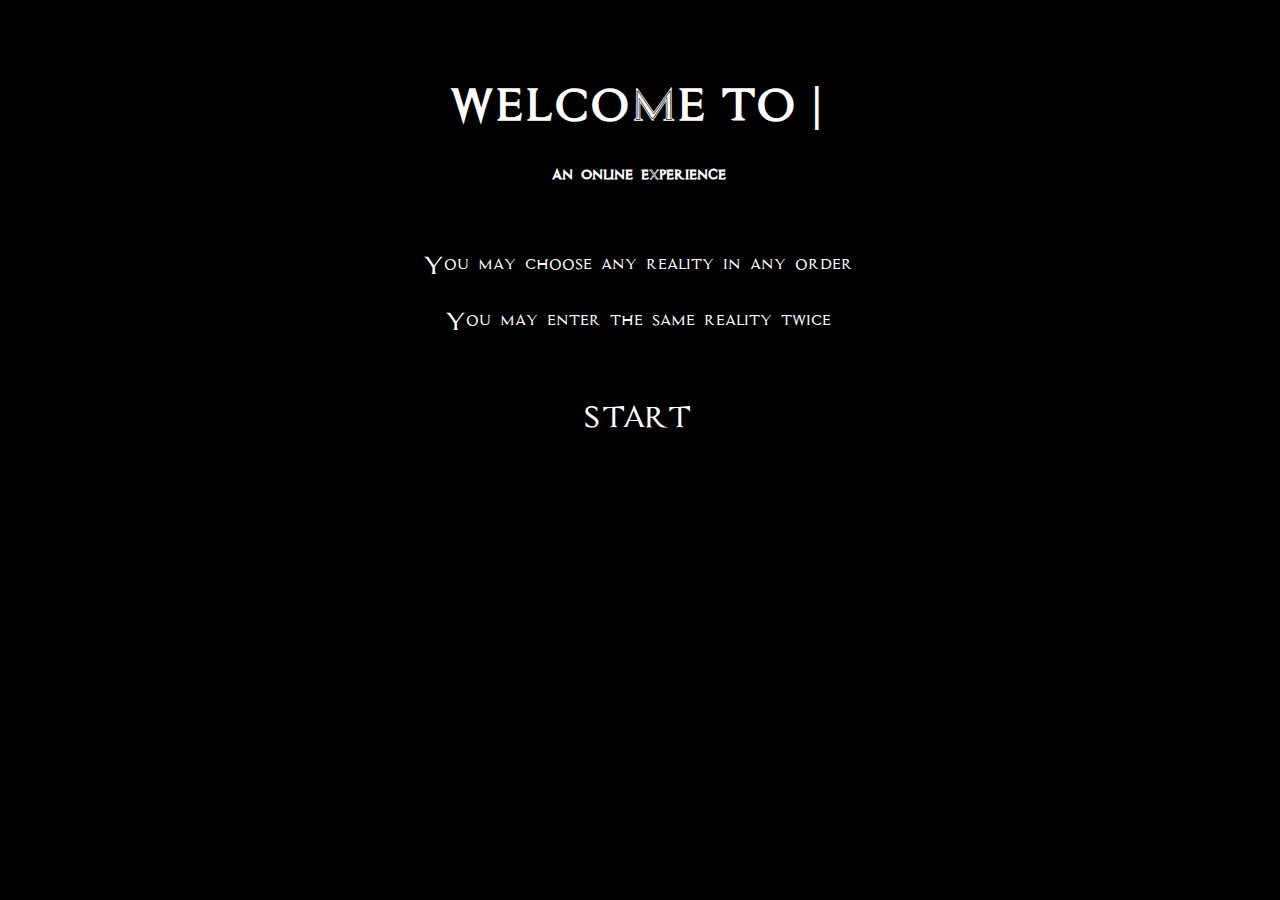
<file: index.html>
<!DOCTYPE html>

<html>

<head>

<link rel="stylesheet" href="styles.css">
 <script src="https://ajax.googleapis.com/ajax/libs/jquery/3.4.1/jquery.min.js"></script>

 <!-- <h1> Hunter's Interactive Film </h1> -->

</head>

<body>

<h1> WELCOME TO <b>|</b> </h1>

<h2 style="margin-left:43%;"> an online experience </h2>

<div id="instructions">
<p style="margin-left:4%; margin-top: 7%" > You may choose any reality in any order</p>
<p style="margin-left:6.5%"> You may enter the same reality twice </p>
<!-- <p> instructions instructions instructions instructions</p> -->
<!-- <p> instructions instructions instructions instructions</p> -->
</div>


<a class="button" style='margin-left: 45%;' href="page1.html">
<button> START </button>
</a>

</body>


</html>
</file>
<file: styles.css>
@font-face {
	font-family: 'assassin';
	src: url('Assassin$.ttf');
}


body {
	background-color: black;
}
h1 {
	font-size: 3rem;
margin-left: 35%;
margin-top: 6%;
}

#instructions {
	font-family: 'assassin';
color: white;
font-size: 1.7rem;
margin-left: 30%;
margin-bottom: 5%;
}

* {
	color: white;
	font-family: 'assassin';
}
.thumbnail {
	width: 40%;
	margin-left:1rem;
	/*margin-bottom: 1rem;*/
	height: 100%;
}

a {
	color: black;
}

.filmpage {

margin-left: 12%;
margin-right: 15%;
margin-top: 1%;
height: 80%;
}

#section1 {
	width: 90%;
	display: block;
}


#section2 {
	width: 90%;
}

#up {
	margin-top: 1%;
	margin-bottom: 1%;
}

.film {
	width: 80%;
	margin-left: 10%;
	height: 500px;
	margin-top:  1.5rem;
}

iframe {
	height: 100%;
	width: 100%;
}

button {
	color: white;
	background-color: black;
	border: none;
	font-size: 2rem;
	/*margin-top: 2%;*/
	/*margin-left: 47%;*/
	font-family: 'assassin';
}

.button {
	margin-left: 45%;
	cursor: progress;
}


a .button {
	cursor: default;
}
</file>
